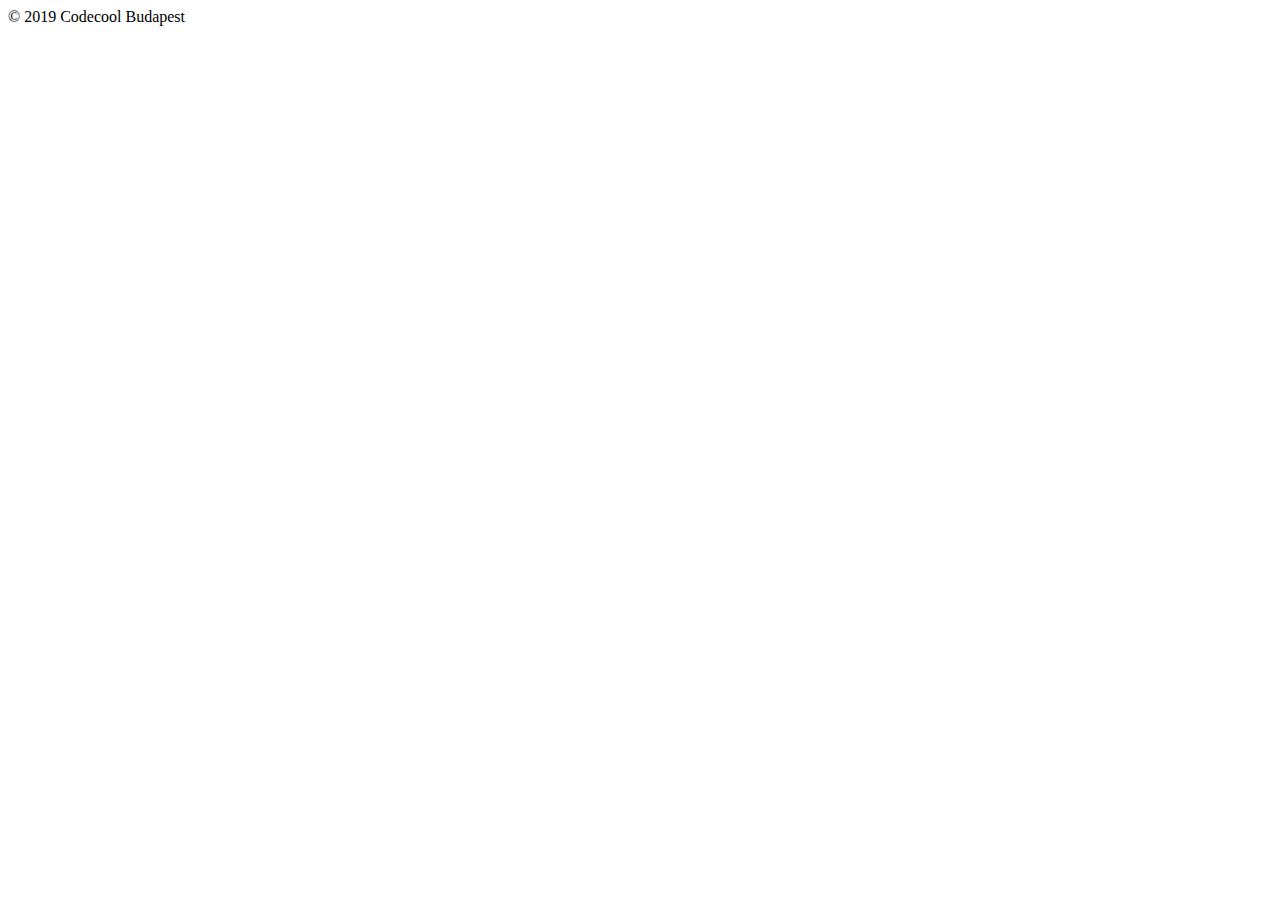
<file: src/main/webapp/templates/footer.html>
<!doctype html>
<html lang="en" xmlns="http://www.w3.org/1999/xhtml" xmlns:th="http://www.thymeleaf.org">
<body>

<div th:fragment="copy">
    <div class="card footer">
        <div class="card-body">
            &copy; 2019 Codecool Budapest
        </div>
    </div>
</div>

</body>
</html>
</file>
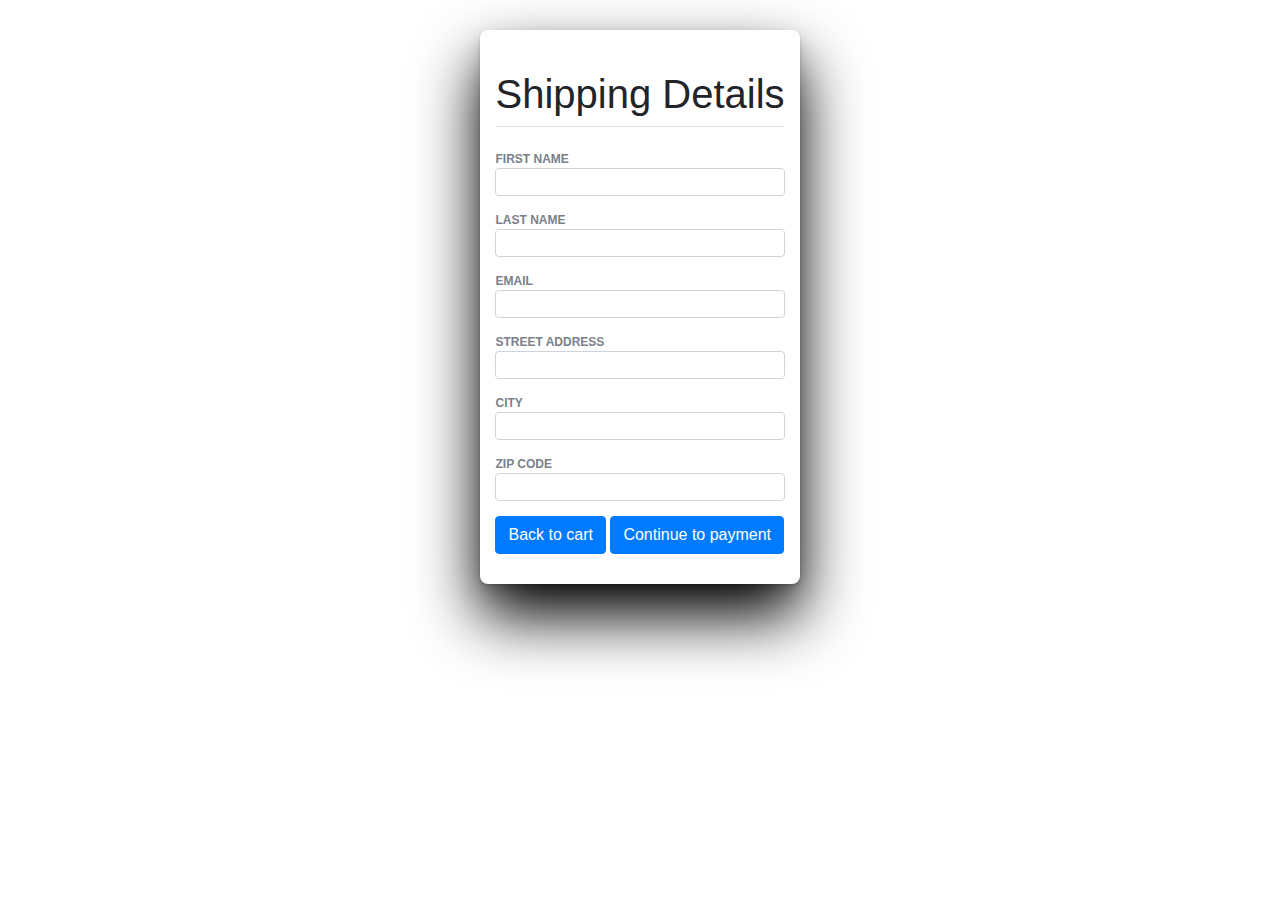
<file: src/main/webapp/templates/checkout/checkout-address.html>
<!DOCTYPE html>
<html lang="en">
<head>
    <meta charset="UTF-8">
    <title>Checkout</title>
    <link rel="stylesheet" href="/src/main/webapp/static/css/checkout.css">
    <link rel="stylesheet" href="https://cdn.jsdelivr.net/npm/bootstrap@4.3.1/dist/css/bootstrap.min.css" integrity="sha384-ggOyR0iXCbMQv3Xipma34MD+dH/1fQ784/j6cY/iJTQUOhcWr7x9JvoRxT2MZw1T" crossorigin="anonymous">
</head>
<body>
<div class="wrapper shadow-dreamy">
    <div class="container shipping-details background">
        <form action="OrderDetails" method="post">
            <h1>
                Shipping Details
            </h1>
            <div class="name">
                <div class="grid">
                    <label for="f-name">First name</label>
                    <input type="text" name="f-name">
                </div>
                <div class="grid">
                    <label for="l-name">Last name</label>
                    <input type="text" name="l-name">
                </div>
                <div class="grid">
                    <label for="email">Email</label>
                    <input type="text" name="email">
                </div>
            </div>
            <div class="street grid">
                <label for="street">Street address</label>
                <input type="text" name="address">
            </div>
            <div class="address-info">
                <div class="grid">
                    <label for="city">City</label>
                    <input type="text" name="city">
                </div>
                <div class="grid">
                    <label for="zip">Zip code</label>
                    <input type="text" name="zip">
                </div>
            </div>

            <div class="btns">
                <button class="btn btn-primary">Back to cart</button>
                <button class="btn btn-primary" type="submit">Continue to payment</button>
            </div>
        </form>
    </div>
</div>
</body>
</html>
</file>
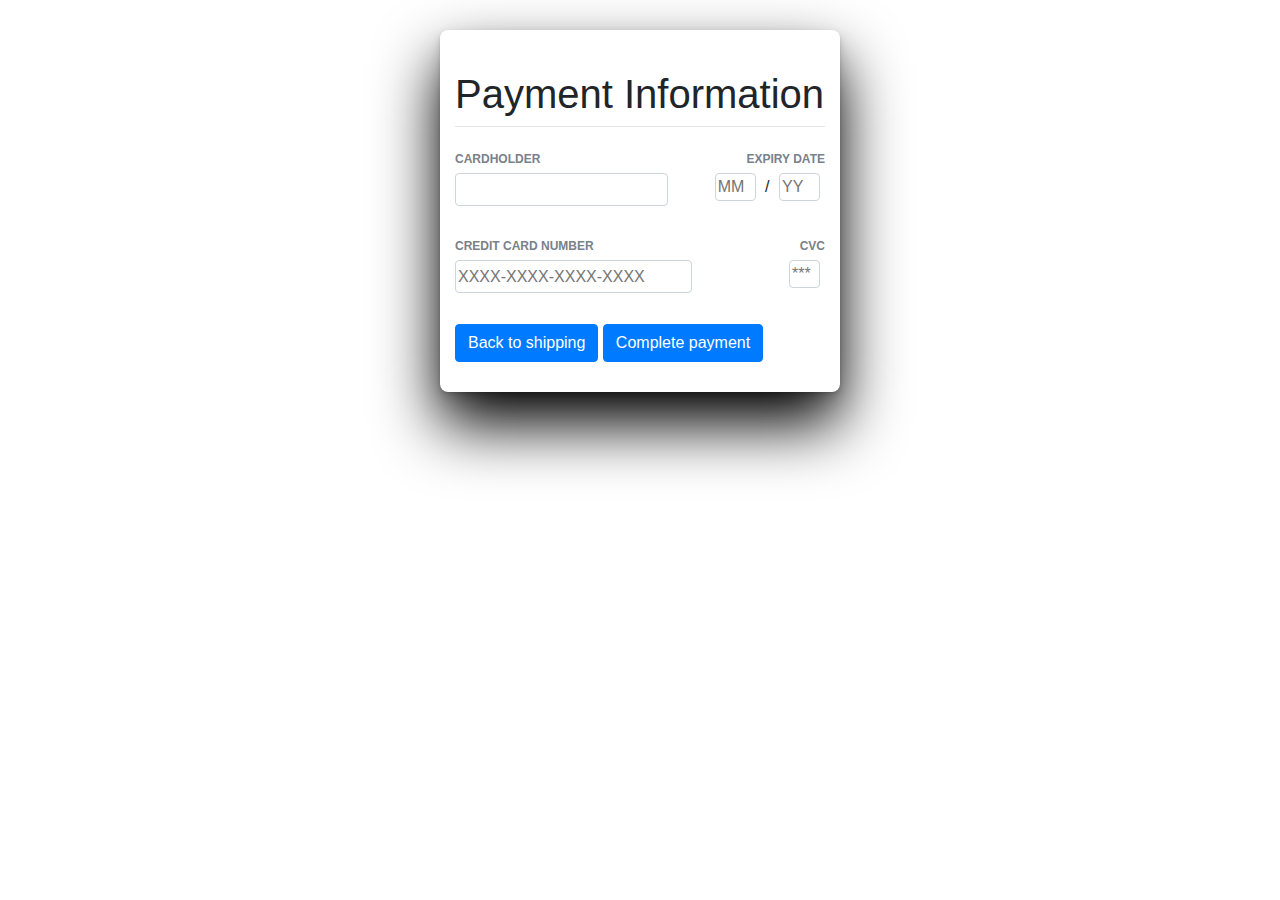
<file: src/main/webapp/templates/checkout/checkout-payment.html>
<!DOCTYPE html>
<html lang="en">
<head>
    <meta charset="UTF-8">
    <title>Checkout</title>
    <link rel="stylesheet" href="/src/main/webapp/static/css/checkout.css">
    <link rel="stylesheet" href="https://cdn.jsdelivr.net/npm/bootstrap@4.3.1/dist/css/bootstrap.min.css" integrity="sha384-ggOyR0iXCbMQv3Xipma34MD+dH/1fQ784/j6cY/iJTQUOhcWr7x9JvoRxT2MZw1T" crossorigin="anonymous">
</head>
<body>
<div class="wrapper shadow-dreamy">
    <div class="card-details container">
        <form action="" method="post">
            <h1>
                Payment Information
            </h1>
            <div class="row">
            <div class="form-group col-sm-7 grid cc-name">
                <label for="card-holder">Cardholder</label>
                <input type="text" name="card-holder">
            </div>
            <div class="form-group col-sm-5 end cc-exp">
                <label class="grid" for="card-num">Expiry date</label>
                <input class="exp" type="text" name="month" placeholder="MM" aria-label="MM" minlength="2" maxlength="2">
                <span class="date-separator">/</span>
                <input class="exp" type="text" name="year" placeholder="YY" aria-label="YY" minlength="2" maxlength="2">
            </div>
            <div class="cc-num form-group col-sm-8 grid">
                <label for="card-num">Credit Card Number</label>
                <input type="text" name="card-num" placeholder="XXXX-XXXX-XXXX-XXXX" minlength="16" maxlength="16">
            </div>
            <div class="form-group col-sm-4 end cc-cvc">
                <label class="grid" for="card-num">CVC</label>
                <input class="exp" type="text" name="security" placeholder="***" minlength="3" maxlength="3">
            </div>
            </div>
            <div class="btns">
                <button class="btn btn-primary">Back to shipping</button>
                <button class="btn btn-primary" type="submit">Complete payment</button>
            </div>
        </form>
    </div>
</div>
</body>
</html>
</file>
<file: src/main/webapp/static/css/checkout.css>
html{
    height: 100%;
    /*background-image: url('../img/background.png') !important;*/
    background-position: center;
    background-repeat: no-repeat;
    background-size: cover;
}
body{
    display: flex;
    align-content: center;
    justify-content: center;
    font-family: inherit;
}


.container{
    border: 0;
    border-radius: 0.5rem;
    padding: 30px;
    margin: 30px 70px;
    text-align: left;
    box-shadow:0 1px 2px rgba(0,0,0,0.07),0 2px 4px rgba(0,0,0,0.07),0 4px 8px rgba(0,0,0,0.07),0 8px 16px rgba(0,0,0,0.07),0 16px 32px rgba(0,0,0,0.07),0 32px 64px rgba(0,0,0,1)
}

.grid{
    display: grid;
}

.exp{
    width: 30%;
    margin: 5px;
}

label{
    padding-top: 15px;
    margin: 0 !important;
    font-size: 12px;
    font-weight: 600;
    margin-bottom: 15px;
    color: #79818a;
    text-transform: uppercase;
}

input{
    border: 1px solid #ced4da;
    border-radius: 0.25rem;
}

h1{
    padding-top: 10px;
    font-size: 1em;
    border-bottom: 1px solid rgba(0,0,0,0.1);
    margin-bottom: 0.8em;
    font-weight: 600;
    padding-bottom: 8px;
}

.btns{
    margin-top: 15px;
}

.card-details{
    max-width: 400px !important;
    min-width: 400px !important;
}

.end{
    text-align: end;
}

td, th{
    padding-top: 15px;
    margin: 0 !important;
    font-size: 12px;
    font-weight: 600;
    margin-bottom: 15px;
    color: #474b4e;
    text-transform: uppercase;
}

.data{
    text-align: end;
    color: #000000;
}

.producttable{
    border: 1px solid #79818a;
    border-collapse: collapse;
    border-radius: 0.25rem;
    text-align: center;
    color: #000000;
}

table{
    width: 100%;
}
</file>
